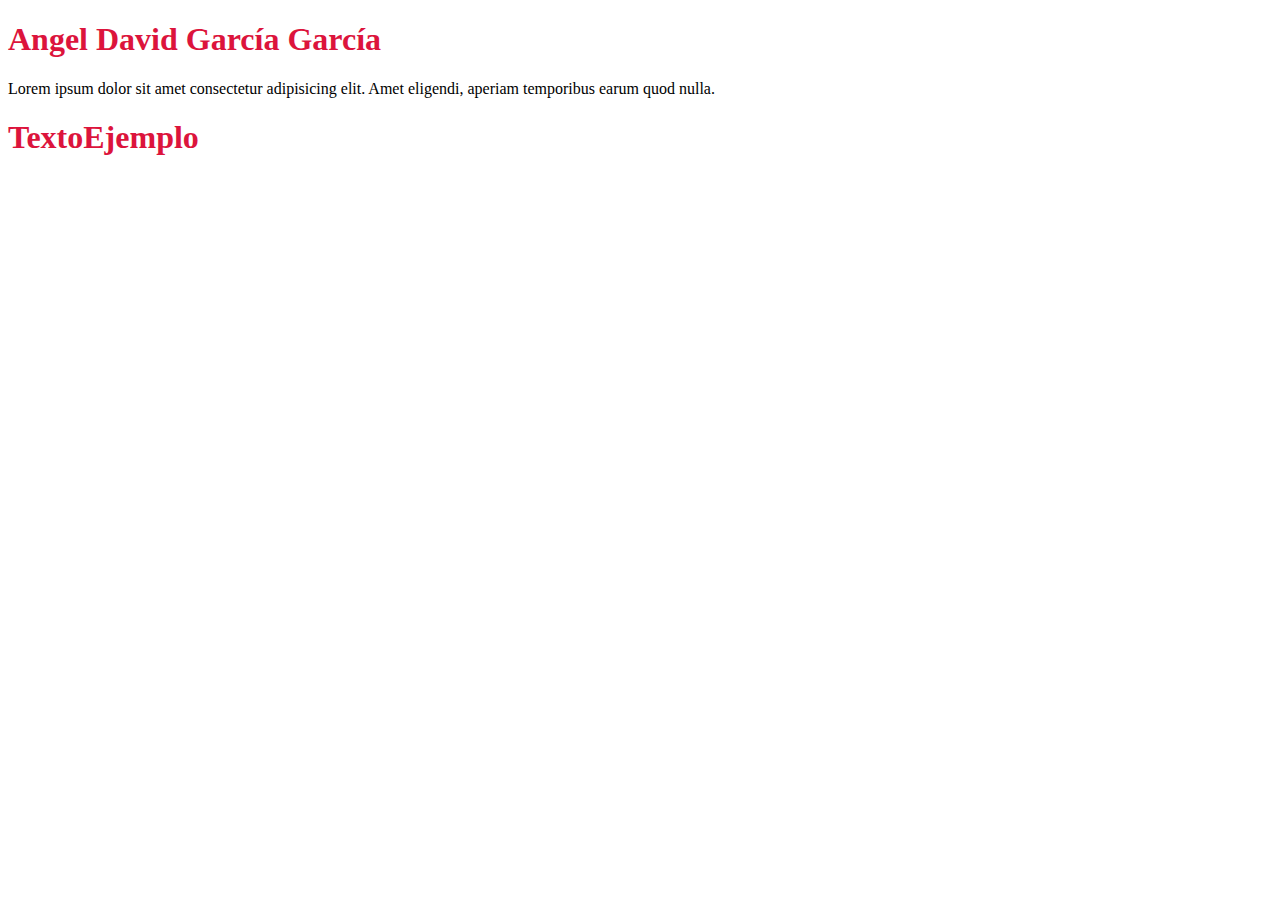
<file: index.html>
<!DOCTYPE html>
<html lang="en">
<head>
    <meta charset="UTF-8">
    <meta name="viewport" content="width=device-width, initial-scale=1.0">
    <link rel="stylesheet" href="style.css">
    <title>Document</title>
</head>
<body>
    <h1>Angel David García García</h1>
    <div class="CuadradoRojo"></div>
    <p>Lorem ipsum dolor sit amet consectetur adipisicing elit. Amet eligendi, aperiam temporibus earum quod nulla.</p>
    <h1>TextoEjemplo</h1>
</body>
</html>
</file>
<file: style.css>
h1{
    color: crimson;
}
</file>
